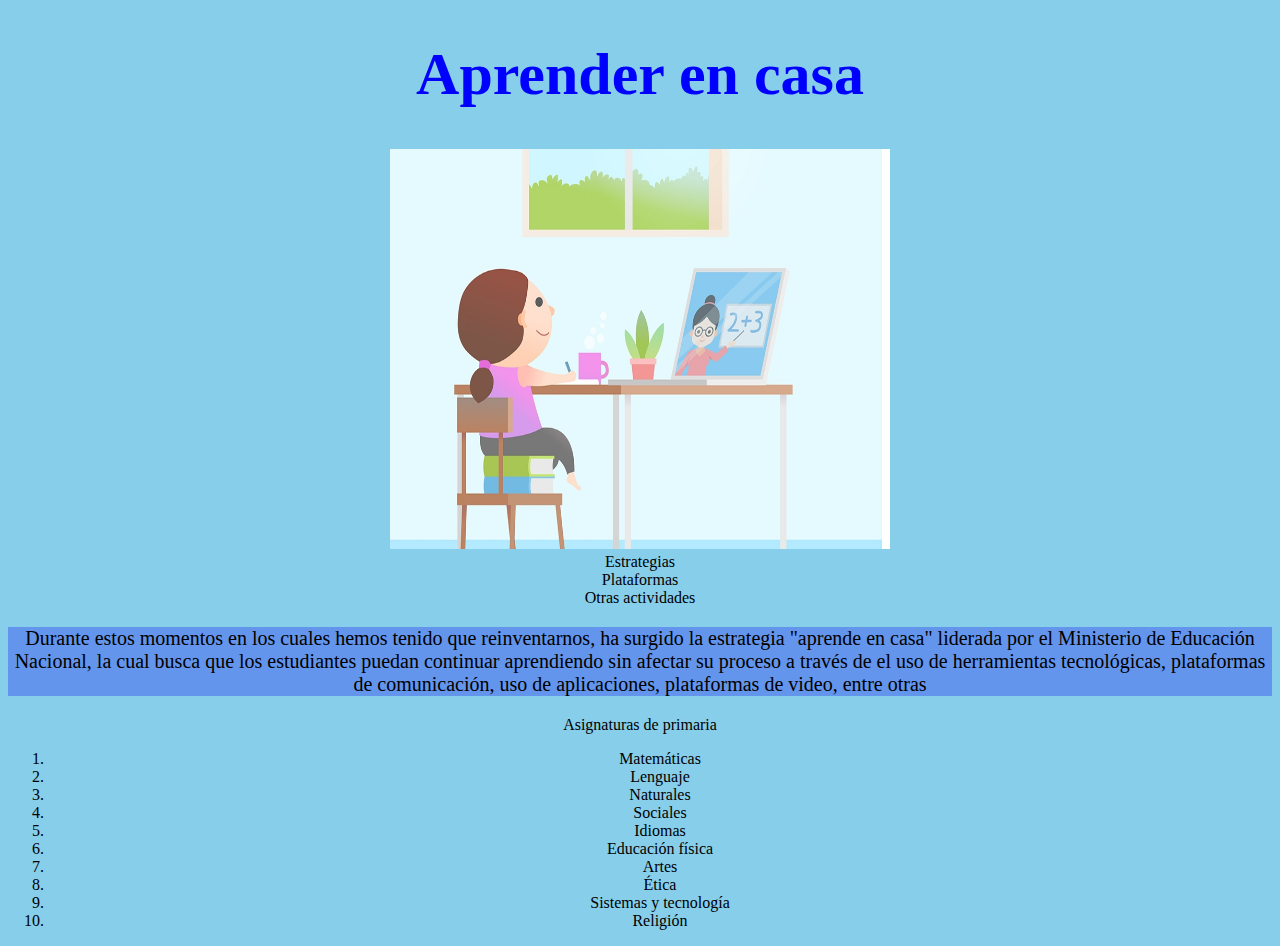
<file: pagina Aprende en casa actividad4Unidad2/Aprende en casa.html>
<!DOCTYPE html>
<html lang="es">

<head>
    <meta charset="UTF-8">
    <meta name="viewport" content="width=device-width, initial-scale=1.0">
    <title>Aprende en casa</title>
    <link rel="stylesheet" href="CSSAprendeencasa/estiloAprendeencasa.css">
    <script src="https://code.jquery.com/jquery-3.5.1.js" integrity="sha256-QWo7LDvxbWT2tbbQ97B53yJnYU3WhH/C8ycbRAkjPDc=" crossorigin="anonymous"></script>
      
</head>

<body>


    <header class="titulo2">
        <h1>Aprender en casa</h1>
    </header>
    <header class="imagen2">
        <img src="imagenes/aprende.jpg" width="500px" height="400px" alt="aprende en casa">
    </header>
<div id="est">
        Estrategias
    </div>
    <div id="plat">
        Plataformas
    </div>
    <div id="otras">
        Otras actividades
    </div>  
    <header class="parrafo2"> 
        <p>Durante estos momentos en los cuales hemos tenido que reinventarnos, ha surgido la estrategia "aprende en
            casa"
            liderada por el Ministerio de Educación Nacional, la cual busca que los estudiantes puedan continuar
            aprendiendo
            sin afectar su proceso a través de el uso de herramientas tecnológicas, plataformas de comunicación, uso de
            aplicaciones, plataformas de video, entre otras</p>
    </header>
    
    
       <div id="asignaturas">Asignaturas de primaria
        <ol>
        <li id="Mat">Matemáticas</li>
        <li id="Len">Lenguaje</li>
        <li id="Nat">Naturales</li>
        <li id="Soc">Sociales</li>
        <li id="Idi">Idiomas</li>
        <li id="Eduf">Educación física</li>
        <li id="Art">Artes</li>
        <li id="Eti">Ética</li>
        <li id="Sis">Sistemas y tecnología</li>
        <li id="Rel">Religión</li>

    </ol>
    

    </div>
 

    
    
    





    <script src="script.js"></script>
</body>


</html>
</file>
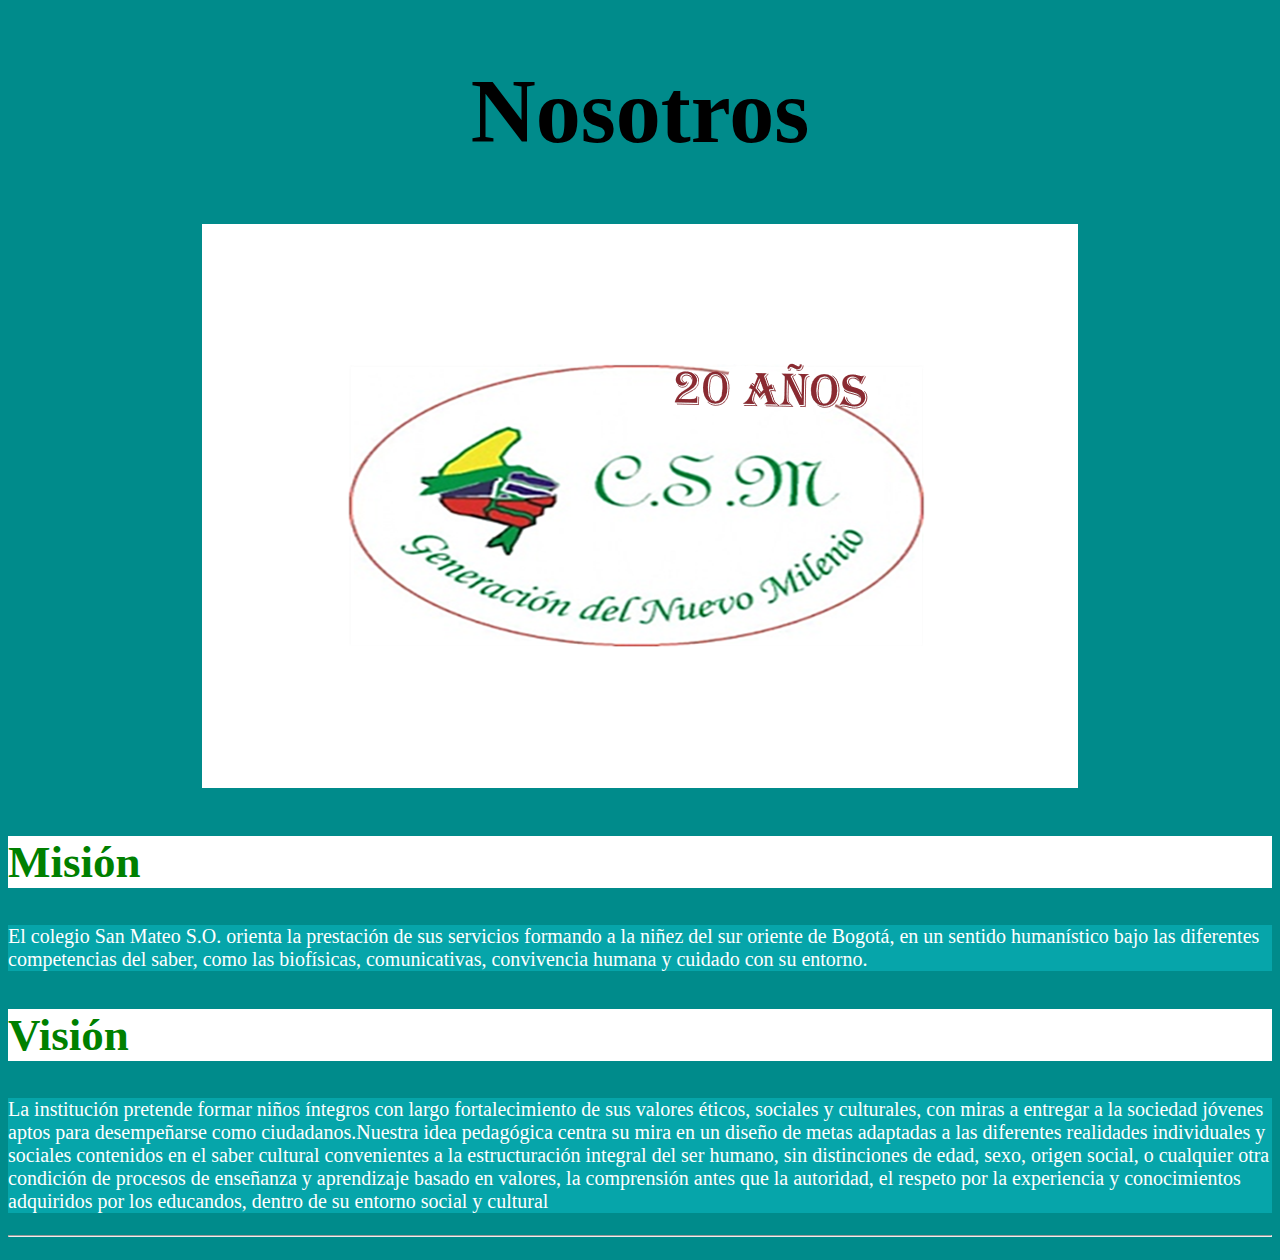
<file: pagina Nosotros/Nosotros.html>
<!DOCTYPE html>
<html lang="es">

<head>
    <meta charset="UTF-8">
    <meta name="viewport" content="width=device-width, initial-scale=1.0">
    <title>Nosotros</title>

    <link rel="stylesheet" href="CSSNosotros/estilosNosotros.css">
</head>

<body class="body">

    <h1>Nosotros</h1>
    <header class=" imagen3">
        <img src="imagenes/imagen3.png" alt="escudo">
    </header>

    <header class="Misión"><h2>Misión</h2></header>
    <header class="MisiónP">
        <p>El colegio San Mateo S.O. orienta la prestación de sus servicios formando a la niñez del sur oriente de Bogotá, en
        un sentido humanístico bajo las diferentes competencias del saber, como las biofísicas, comunicativas,
        convivencia humana y cuidado con su entorno.</p>
    </header>   
    
    <header class="Visión"><h2>Visión</h2></header>

    <header class="VisiónP">
        <p>La institución pretende formar niños íntegros con largo fortalecimiento de sus valores éticos, sociales y
        culturales, con miras a entregar a la sociedad jóvenes aptos para desempeñarse como ciudadanos.Nuestra idea
        pedagógica centra su mira en un diseño de metas adaptadas a las diferentes realidades individuales y sociales
        contenidos en el saber cultural convenientes a la estructuración integral del ser humano, sin distinciones de
        edad, sexo, origen social, o cualquier otra condición de procesos de enseñanza y aprendizaje basado en valores,
        la comprensión antes que la autoridad, el respeto por la experiencia y conocimientos adquiridos por los
        educandos, dentro de su entorno social y cultural</p>
    </header>

    
    <hr>


</body>

</html>
</file>
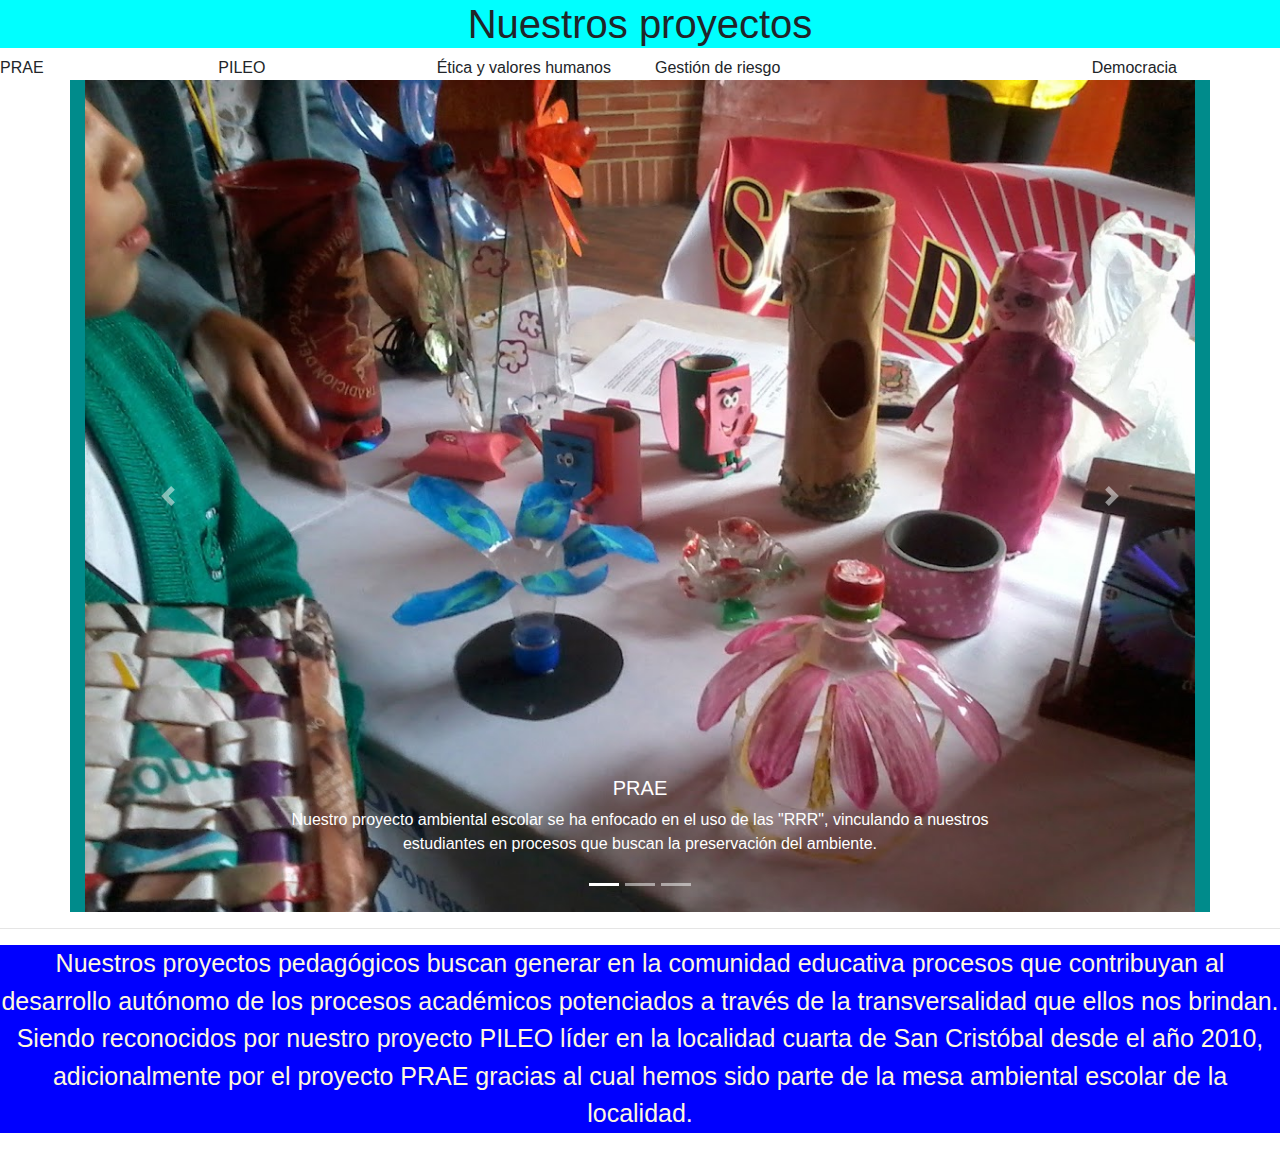
<file: pagina Proyectos/proyectos.html>
<!DOCTYPE html>
<html lang="en">

<head>
    <meta charset="UTF-8">
    <meta name="viewport" content="width=device-width, initial-scale=1.0">
    <title>proyectos</title>
    
    <script src="https://code.jquery.com/jquery-3.5.1.js"
        integrity="sha256-QWo7LDvxbWT2tbbQ97B53yJnYU3WhH/C8ycbRAkjPDc=" crossorigin="anonymous"></script>
    <link rel="stylesheet" href="https://stackpath.bootstrapcdn.com/bootstrap/4.5.2/css/bootstrap.min.css"
        integrity="sha384-JcKb8q3iqJ61gNV9KGb8thSsNjpSL0n8PARn9HuZOnIxN0hoP+VmmDGMN5t9UJ0Z" crossorigin="anonymous">
    <link rel="stylesheet" href="CSSproyectos/estilosproyectos.css">
    

    
</head>

<body>
    <header class="body">

        <h1 id="titulo">Nuestros proyectos</h1>
    </header>
   <div class="row">
          <div class="col-lg-2 col-md-4 col-sm-6">
            PRAE
          </div>
          <div class="col-lg-2 col-md-4 col-sm-6">
            PILEO
          </div>
          <div class="col-lg-2 col-md-4 col-sm-6">
            Ética y valores humanos
          </div>
          <div class="ccol-lg-2 col-md-4 col-sm-6">
            Gestión de riesgo
          </div>
          <div class="col-lg-2 col-md-4 col-sm-6">
            Democracia
          </div>
        </div>
      </div>
    
        
     
    <div class="container">
        
        <!-- carrousel -->
        <div id="carouselExampleCaptions" class="carousel slide" data-ride="carousel">
            <ol class="carousel-indicators">
                <li data-target="#carouselExampleCaptions" data-slide-to="0" class="active"></li>
                <li data-target="#carouselExampleCaptions" data-slide-to="1"></li>
                <li data-target="#carouselExampleCaptions" data-slide-to="2"></li>
            </ol>
            <div class="carousel-inner">
                <div class="carousel-item active">
                    <img src="imagenes proyectos/imagen2.jpg" class="d-block w-100" alt="PRAE">
                    <div class="carousel-caption d-none d-md-block">
                        <h5>PRAE</h5>
                        <p>Nuestro proyecto ambiental escolar se ha enfocado en el uso de las "RRR", vinculando a
                            nuestros estudiantes en procesos que buscan la preservación del ambiente.</p>
                    </div>
                </div>
                <div class="carousel-item">
                    <img src="imagenes proyectos/imagen5.jpg" class="d-block w-100" alt="PILEO">
                    <div class="carousel-caption d-none d-md-block">
                        <h5>PILEO</h5>
                        <p>El proyecto busca incentivar a los estudiantes en el desarrollo de habilidades que potencien
                            la lectura, escritura y oralidad de manera que sea parte de su cotidianidad</p>
                    </div>
                </div>
                <div class="carousel-item">
                    <img src="imagenes proyectos/imagen11.jpg" class="d-block w-100" alt="Tiempo libre">
                    <div class="carousel-caption d-none d-md-block">
                        <h5>Manejo del tiempo libre</h5>
                        <p>Dentro de este proyecto nuestros estudiantes desarrollan diferentes actividades que potencian
                            sus aprendizajes a partir de los intereses personales.</p>
                    </div>
                </div>
            </div>

            <a class="carousel-control-prev" href="#carouselExampleCaptions" role="button" data-slide="prev">
                <span class="carousel-control-prev-icon" aria-hidden="true"></span>
                <span class="sr-only">Previous</span>
            </a>
            <a class="carousel-control-next" href="#carouselExampleCaptions" role="button" data-slide="next">
                <span class="carousel-control-next-icon" aria-hidden="true"></span>
                <span class="sr-only">Next</span>
            </a>
        </div>
    </div>

    <hr>

    <header class="parrafoproy">
        <p>Nuestros proyectos pedagógicos buscan generar en la comunidad educativa procesos que contribuyan al
            desarrollo
            autónomo de los procesos académicos potenciados a través de la transversalidad que ellos nos brindan.
            Siendo reconocidos por nuestro proyecto PILEO líder en la localidad cuarta de San Cristóbal desde el año
            2010,
            adicionalmente por el proyecto PRAE gracias al cual hemos sido parte de la mesa ambiental escolar de la
            localidad.
        </p>
    </header>
     

    <script src="Script.js"></script>

    <script src="https://code.jquery.com/jquery-3.5.1.slim.min.js"
        integrity="sha384-DfXdz2htPH0lsSSs5nCTpuj/zy4C+OGpamoFVy38MVBnE+IbbVYUew+OrCXaRkfj"
        crossorigin="anonymous"></script>
    <script src="https://cdn.jsdelivr.net/npm/popper.js@1.16.1/dist/umd/popper.min.js"
        integrity="sha384-9/reFTGAW83EW2RDu2S0VKaIzap3H66lZH81PoYlFhbGU+6BZp6G7niu735Sk7lN"
        crossorigin="anonymous"></script>
    <script src="https://stackpath.bootstrapcdn.com/bootstrap/4.5.2/js/bootstrap.min.js"
        integrity="sha384-B4gt1jrGC7Jh4AgTPSdUtOBvfO8shuf57BaghqFfPlYxofvL8/KUEfYiJOMMV+rV"
        crossorigin="anonymous"></script>
     <!-- Compiled and minified JavaScript materialize -->
     <script src="https://cdnjs.cloudflare.com/ajax/libs/materialize/1.0.0/js/materialize.min.js"></script>
             

</body>
</header>


</html>
</file>
<file: pagina Aprende en casa actividad4Unidad2/CSSAprendeencasa/estiloAprendeencasa.css>
body { 
    text-align: center;
    background-color:skyblue;
}
.titulo2 { 
     color: blue;
     text-align: center;
     font-size: 30px;
     background-color: skyblue;     
     font-family: 'Blackadder ITC';
    
}
.parrafo2{ 
    color: #000000;
    text-align: center;
    background-color: cornflowerblue;
    font-size: 20px;
    font-family: 'Baskerville Old Face';
</file>
<file: pagina Nosotros/CSSNosotros/estilosNosotros.css>
.body{
    text-align:center ;
    color: black;
    font-size: 45px;
    font-family: cursive;
    background-color: darkcyan;
}
.imagen3 {
    text-align: center;
}
.Misión {
    text-align: left;
    background-color: white;
    color: green;
    font-size: 30px;
    font-family: Cambria, Cochin, Georgia, Times, 'Times New Roman', serif;
}
.MisiónP{
    text-align: left;
    background-color:rgb(6, 165, 170);
    color: white;
    font-size: 20px;
    font-family: Georgia, 'Times New Roman', Times, serif;
}
.Visión{
    text-align: left;
    background-color: white;
    color: green;
    font-size: 30px;
    font-family: Cambria, Cochin, Georgia, Times, 'Times New Roman', serif;
}
.VisiónP{
    text-align: left;
    background-color:rgb(6, 165, 170);
    color: white;
    font-size: 20px;
    font-family: Georgia, 'Times New Roman', Times, serif;
}
</file>
<file: pagina Proyectos/CSSproyectos/estilosproyectos.css>
.parrafoproy{
      text-align: center;
      background-color: blue;
      color: cornsilk;
      font-size: 25px;
  }
  
  .container{
      background-color: darkcyan;
    
  }
  .body{
      background-color: cyan;
      text-align: center;
  }
</file>
